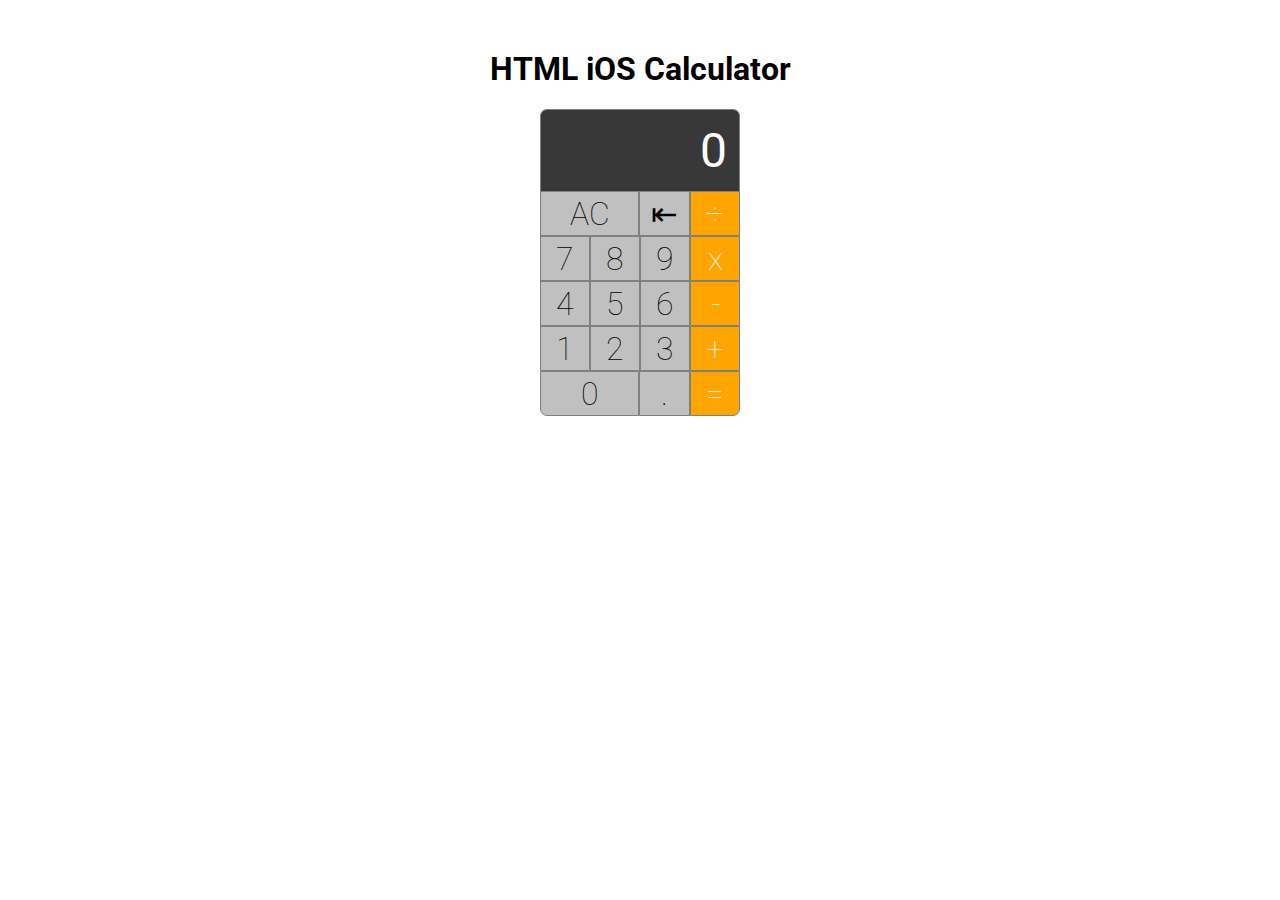
<file: iOS-Calculator/index.html>
<html>

<head>
    <link rel="stylesheet" type="text/css" href="style.css">
</head>

<body>
    <h1>HTML iOS Calculator</h1>
    <div id="calc-parent">
        <div class="row">
            <div class="column" id="calc-display-val">0</div>
        </div>
        <div class="row">
            <div class="calc-btn column" id="calc-clear">AC</div>
            <div class="calc-btn column" id="calc-backspace">&#8676;</div>
            <div class="calc-btn calc-btn-operator column" id="calc-divide">&#247;</div>
        </div>
        <div class="row">
            <div class="calc-btn calc-btn-num column" id="calc-seven">7</div>
            <div class="calc-btn calc-btn-num column" id="calc-eight">8</div>
            <div class="calc-btn calc-btn-num column" id="calc-nine">9</div>
            <div class="calc-btn calc-btn-operator column" id="calc-multiply">x</div>
        </div>
        <div class="row">
            <div class="calc-btn calc-btn-num column" id="calc-four">4</div>
            <div class="calc-btn calc-btn-num column" id="calc-five">5</div>
            <div class="calc-btn calc-btn-num column" id="calc-six">6</div>
            <div class="calc-btn calc-btn-operator column" id="calc-minus">-</div>
        </div>
        <div class="row">
            <div class="calc-btn calc-btn-num column" id="calc-one">1</div>
            <div class="calc-btn calc-btn-num column" id="calc-two">2</div>
            <div class="calc-btn calc-btn-num column" id="calc-three">3</div>
            <div class="calc-btn calc-btn-operator column" id="calc-plus">+</div>
        </div>
        <div class="row">
            <div class="calc-btn calc-btn-num column" id="calc-zero">0</div>
            <div class="calc-btn column" id="calc-decimal">.</div>
            <div class="calc-btn calc-btn-operator column" id="calc-equals">=</div>
        </div>
    </div>

    <script>

        var oneBtn = document.getElementById("calc-one");
        var twoBtn = document.getElementById("calc-two");
        var threeBtn = document.getElementById("calc-three");
        var fourBtn = document.getElementById("calc-four");
        var fiveBtn = document.getElementById("calc-five");
        var sixBtn = document.getElementById("calc-six");
        var sevenBtn = document.getElementById("calc-seven");
        var eightBtn = document.getElementById("calc-eight");
        var nineBtn = document.getElementById("calc-nine");
        var zeroBtn = document.getElementById("calc-zero");

        var decimalBtn = document.getElementById("calc-decimal");
        var clearBtn = document.getElementById("calc-clear");
        var backspaceBtn = document.getElementById("calc-backspace");
        var displayValElement = document.getElementById("calc-display-val");

        var calcNumBtns = document.getElementsByClassName('calc-btn-num');
        var calcOperatorBtns = document.getElementsByClassName('calc-btn-operator');


        var displayVal = '0';
        var pendingVal;
        var evalStringArray = []; //utilize eval to perform operations

        var updateDisplayVal = (clickObj) => {
            var btnText = clickObj.target.innerText;

            if (displayVal === '0') {
                displayVal = '';
            }
            displayVal += btnText;
            displayValElement.innerText = displayVal;
        }

        var performOperation = (clickObj) => {
            var operator = clickObj.target.innerText;

            switch (operator) {
                case '+':
                    pendingVal = displayVal;
                    displayVal = '0';
                    displayValElement.innerText = displayVal;
                    evalStringArray.push(pendingVal);
                    evalStringArray.push('+');
                    break;
                case '-':
                    pendingVal = displayVal;
                    displayVal = '0';
                    displayValElement.innerText = displayVal;
                    evalStringArray.push(pendingVal);
                    evalStringArray.push('-');
                    break;
                case 'x':
                    pendingVal = displayVal;
                    displayVal = '0';
                    displayValElement.innerText = displayVal;
                    evalStringArray.push(pendingVal);
                    evalStringArray.push('*');
                    break;
                case '÷':
                    pendingVal = displayVal;
                    displayVal = '0';
                    displayValElement.innerText = displayVal;
                    evalStringArray.push(pendingVal);
                    evalStringArray.push('/');
                    break;
                case '=':
                    evalStringArray.push(displayVal);
                    var evaluation = eval(evalStringArray.join(' '));
                    displayVal = evaluation + '';
                    displayValElement.innerText = displayVal;
                    evalStringArray = [];
                    break;
                default:
                    break;

            }
        }

        for (let i = 0; i < calcNumBtns.length; i++) {
            calcNumBtns[i].addEventListener('click', updateDisplayVal, false);
        }

        for (let i = 0; i < calcOperatorBtns.length; i++) {
            calcOperatorBtns[i].addEventListener('click', performOperation, false);
        }

        clearBtn.onclick = () => {
            displayVal = '0';
            pendingVal = undefined;
            evalStringArray = [];
            displayValElement.innerHTML = displayVal;
        }
        backspaceBtn.onclick = () => {
            let lengthOfDisplayVal = displayVal.length;
            displayVal = displayVal.slice(0, lengthOfDisplayVal - 1);

            if (displayVal === '') {
                displayVal = '0';
            }

            displayValElement.innerText = displayVal;
        }
        decimalBtn.onclick = () => {
            if (!displayVal.includes('.')) {
                displayVal += '.';
                displayValElement.innerText = displayVal;
            }
        }

    </script>

</body>

</html>
</file>
<file: iOS-Calculator/style.css>
@import url("https://fonts.googleapis.com/css2?family=Roboto:wght@100&display=swap");
body {
  font-family: "Roboto", sans-serif;
  -webkit-touch-callout: none;
  -webkit-user-select: none;
  -khtml-user-select: none;
  -moz-user-select: none;
  -ms-user-select: none;
  user-select: none;
  /* No highlight code: https://stackoverflow.com/questions/826782/how-to-disable-text-selection-highlighting*/
}

.calc-btn {
  background-color: silver;
  color: black;
  width: 25px;
  height: 45px;
  border: 1px solid gray;
  text-align: center;
  cursor: pointer;
  font-size: 32px;
  font-weight: 100;
  padding-top: 3px;
}

.calc-btn:hover {
  background-color: orange;
}

.row {
  display: table;
  table-layout: fixed;
  width: 200px;
}

.column {
  display: table-cell;
}

#calc-zero {
  width: 51px;
  border-radius: 0 0 0 7px;
}

#calc-clear {
  width: 51px;
}

#calc-display-val {
  height: 80px;
  color: white;
  text-align: right;
  border-left: 1px solid gray;
  border-right: 1px solid gray;
  border-top: 1px solid gray;
  font-size: 48px;
  background-color: #383838;
  overflow: hidden;
  white-space: nowrap;
  padding: 12px;
  border-radius: 7px 7px 0 0;
}

.calc-btn-operator {
  background-color: orange;
  color: white;
}

h1 {
  text-align: center;
  margin-top: 50px;
}

#calc-equals {
  border-radius: 0 0 7px 0;
}

#calc-parent {
  margin-left: calc(50% - 100px);
}
</file>
